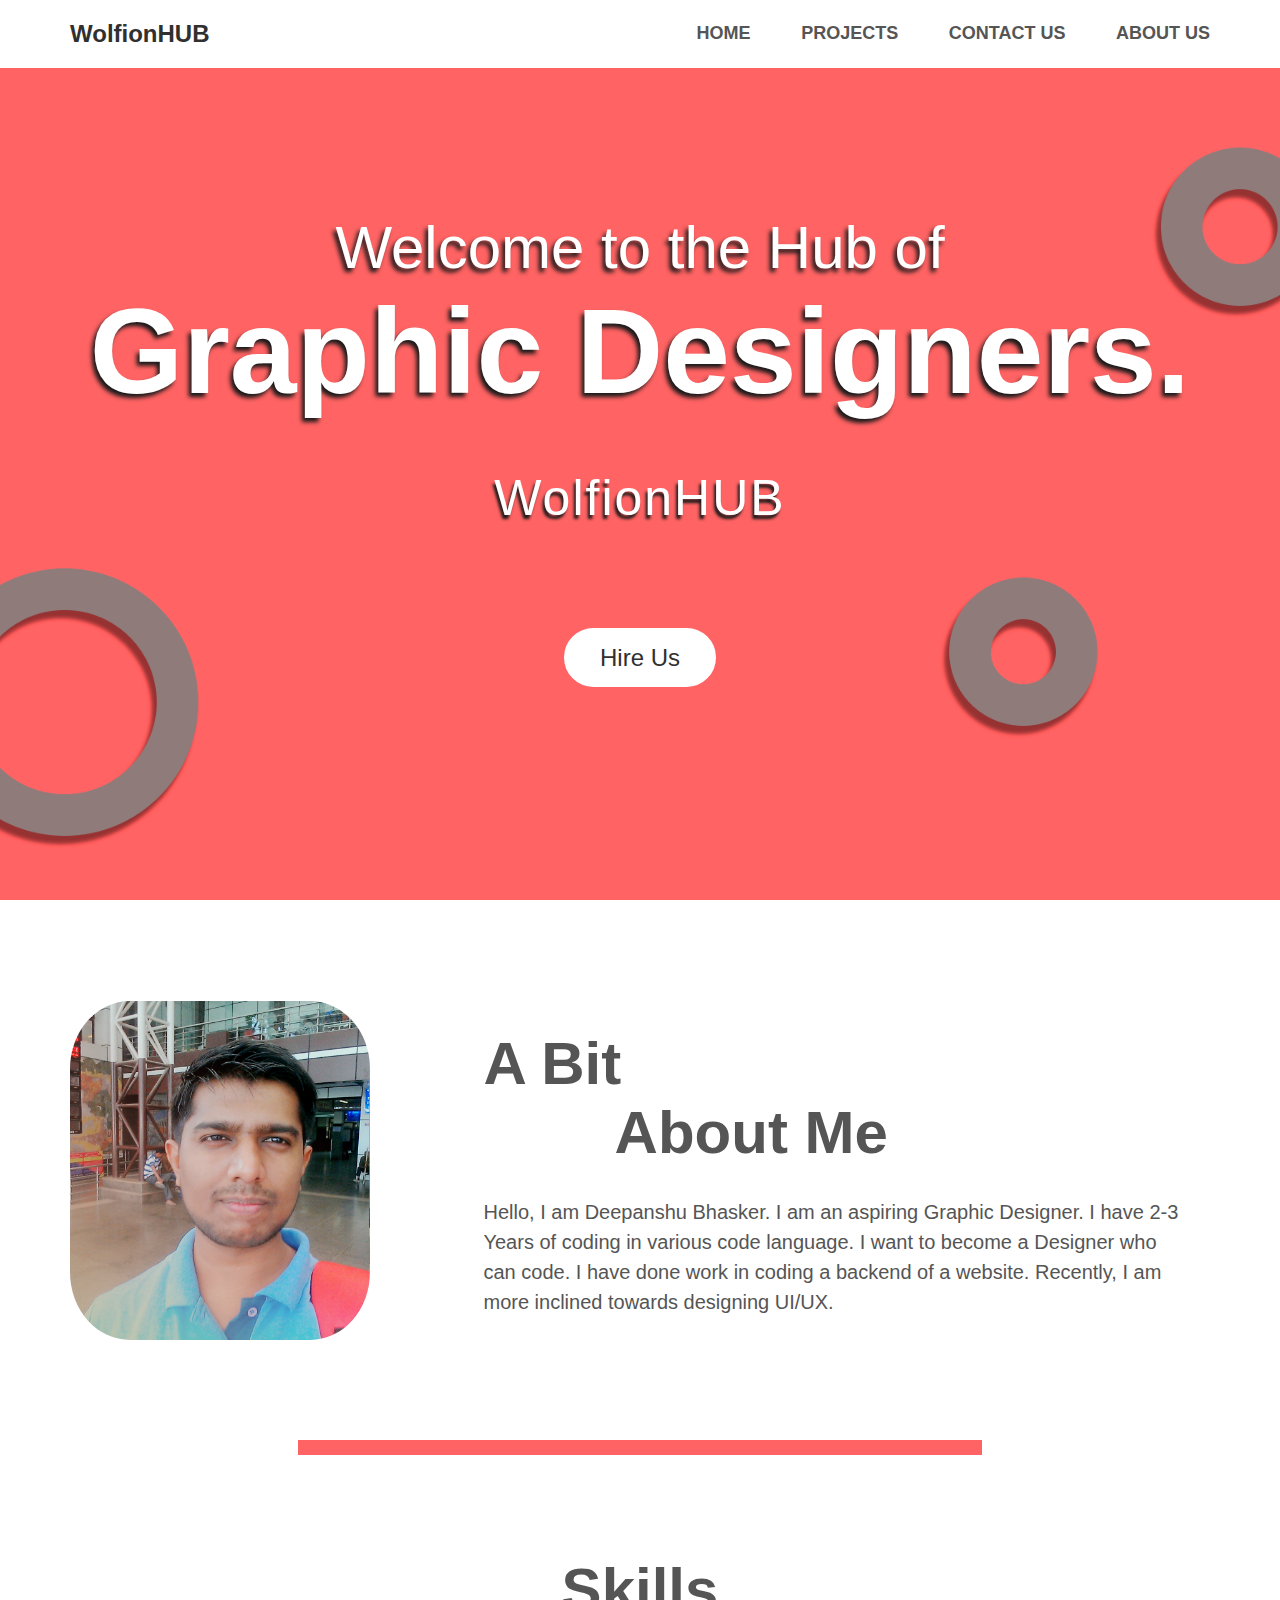
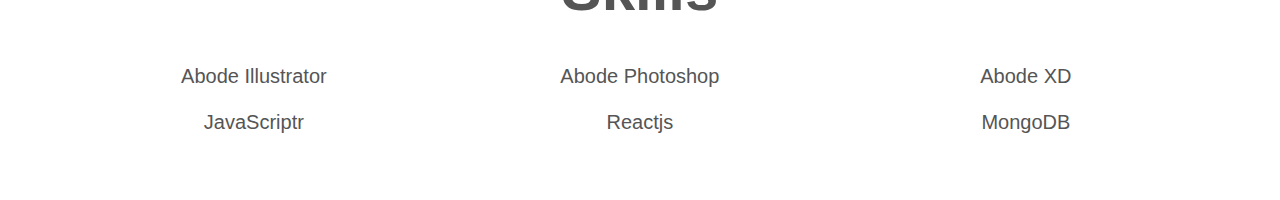
<file: index.html>
<!DOCTYPE html>
<html lang="en">

<head>
    <meta charset="UTF-8">
    <meta name="viewport" content="width=device-width, initial-scale=1.0">
    <meta http-equiv="X-UA-Compatible" content="ie=edge">
    <link rel="stylesheet" href="Vendor/css/normalize.css">
    <link rel="stylesheet" href="Resources/css/style.css">
    <link rel="stylesheet" href="Vendor/css/Grid.css">
    <link href="https://fonts.googleapis.com/css?family=Roboto:100,300,400,500,700,900&display=swap" rel="stylesheet">
    <title>WolfionHUB</title>
</head>

<body>
    <header>
        <nav>
            <div class="navbar row">
                <!-- <img src="img/wolfionHUb logo.png" alt="logo"> -->
                <p>WolfionHUB</p>

                <ul class="nav-items">
                    <li><a href="#">Home</a></li>
                    <li><a href="#">projects</a></li>
                    <li><a href="#">contact US</a></li>
                    <li><a href="#">about US</a></li>
                </ul>
            </div>
        </nav>
        <div>
            <div class="hero-text">
                <div class="hero-heading">
                    <p class="heading-1">Welcome to the Hub of</p>
                    <p class="heading-2">Graphic Designers.</p>
                    <p class="heading-3">WolfionHUB</p>
                    <a href="#" class="btn btn-full">Hire Us</a>
                </div>
                
            </div>
        </div>
    </header>

    <section class="About-me">
        <div class="about-me-container row">
            <div class="col span-1-of-3">
                <img src="Resources/css/img/REtouch_wolf.jpg" alt="">
            </div>
            <div class="col span-2-of-3 about-me-desc">
                <h1>A Bit</h1>
                <h1>&nbsp;&nbsp;&nbsp;&nbsp;&nbsp;&nbsp;&nbsp; About Me</h1>
                <p class="desc">Hello, I am Deepanshu Bhasker. I am an aspiring Graphic Designer. I have 2-3 Years of coding in various code language. I want to become a Designer who can code. I have done work in coding a backend of a website. Recently, I am more inclined towards designing UI/UX.</p>
            </div>
        </div>
        <div class="row skills">
           <h1 class="row">Skills</h1>
           <div class="skills-1 row">
                <div class="col span-1-of-3">
                    <p>Abode Illustrator</p>
                </div>
                <div class="col span-1-of-3">
                    <p>Abode Photoshop</p>
                </div>
                <div class="col span-1-of-3">
                    <p>Abode XD</p>
                </div>
            </div>
            <div class="skills-2 row ">
                <div class="col span-1-of-3">
                    <p>JavaScriptr</p>
                </div>
                <div class="col span-1-of-3">
                    <p>Reactjs</p>
                </div>
                <div class="col span-1-of-3">
                    <p>MongoDB</p>
                </div>
            </div>
        </div>
    </section>

</body>

</html>
</file>
<file: Resources/css/style.css>
*{
    padding: 0;
    margin: 0;
    box-sizing: border-box;
}

body{
    font-family: 'Roboto Condensed', Helvetica, Arial, sans-serif;
    font-size: 20px;
    font-weight: 300;
    background: #fff;
    color: #555;
    text-rendering: optimizeLegibility;
}
.row{
    max-width: 1140px;
    margin: 0 auto;
}

nav{
    background: rgb(255, 255, 255);
    /* margin-top: 10px; */
    padding: 20px 0;
}

/* img{
    height: 40px;
    width: auto;
    float: left;
    color: white;
} */

.navbar p {
    display: inline-block;
    margin-top: 8px auto;
    font-size: 120%;
    font-weight: 900;
    color: rgb(48, 48, 48);
}

.nav-items{
    float: right;
    list-style: none;
    margin-top: 8px auto;;
}

.nav-items li{
    display: inline;
    margin-left: 45px;
}

.nav-items li a:link ,
.nav-items li a:visited{
    text-decoration: none;
    color: #555;
    text-transform: uppercase;
    font-size: 90%;
    font-weight: 800;
    padding: 12.5px 0;
    transition: border-bottom 0.2s, color 0.2s ;
}
.nav-items li a:hover ,
.nav-items li a:active{
    color: rgb(223, 223, 223);
    border-bottom: 2px solid rgb(46, 46, 46);
}

header {
    /* background: #ff6363; */
    background-image: url(img/BG.png);
    background-size: cover;
    background-position: center;
    background-repeat: no-repeat;
    height: 100vh;
}

.hero-text{
    color: #fff;
    position: absolute;
    width: 1140px;
    top: 50%;
    left: 50%;
    transform: translate(-50%,-50%);
    text-align: center;
}

.heading-1{
    /* margin-top: 15px; */
    text-align: center;
    font-weight: 500;
    font-size: 300%;
    text-shadow: -3px 4px 4px rgb(26, 26, 26);
}

.heading-2{
    text-align: center;
    font-size: 600%;
    font-weight: 600;
    font-style: black;
    text-shadow: -3px 4px 4px rgb(26, 26, 26);
}
.heading-3{
    text-align: center;
    margin-top: 50px;
    font-size: 250%;
    font-weight: 350;
    letter-spacing: 2px;
    text-shadow: -2px 4px 3px rgb(26, 26, 26);
}

.btn:link,
.btn:visited{
    text-decoration: none;
    display: inline-block;
    padding: 10px 30px;
    border-radius: 200px;
    font-weight: 500;
    font-size: 120%;
}

.btn-full:link,
.btn-full:visited{
    /* position: absolute; */
    margin-top: 100px;
    /* margin-left: 75px; */
    color: rgb(48, 48, 48);
    background-color: #fff;
    border: 6px solid #fff;
    transition: background-color 0.2s, box-shawdow 0.2s;
}

.btn:hover,
.btn:active{
    background-color: #ff6363;
    box-shadow: -1px 5px 8px rgb(26, 26, 26);
}

/* ======================================Section About Me========================================*/

/* .About-me{
    margin: 0 100px;
} */

.About-me{
    height: 100vh;
}

.about-me-container{
    padding-top: 90px;
}

.About-me img{
    width: 300px;
    height: auto;
    border-radius: 20%;
}
.About-me h1{
    font-size: 300%;
    margin: 0 auto;
}

.about-me-desc{
    padding: 27.5px;
}
.about-me-desc p{
    line-height: 1.5;
}

.desc{
    margin-top: 30px;
}

.about-me-container::after{
    display: block;
    height: 15px;
    background-color: #ff6363;
    content: " ";
    width: 60%;
    margin: 450px auto;
    margin-bottom: 100px;
}

.skills{
    text-align: center;
}

.skills h1{
    margin-bottom: 30px;
}
.skills-1{
    text-align: center;
    font-weight: 500;
}
.skills-2{
    text-align: center;
    font-weight: 500;
}
</file>
<file: Vendor/css/Grid.css>
/*  SECTIONS  ============================================================================= */

.section {
	clear: both;
	padding: 0px;
	margin: 0px;
}

/*  GROUPING  ============================================================================= */

.row {
    zoom: 1; /* For IE 6/7 (trigger hasLayout) */
}

.row:before,
.row:after {
    content:"";
    display:table;
}
.row:after {
    clear:both;
}

/*  GRID COLUMN SETUP   ==================================================================== */

.col {
	display: block;
	float:left;
	margin: 1% 0 1% 1.6%;
}

.col:first-child { margin-left: 0; } /* all browsers except IE6 and lower */


/*  REMOVE MARGINS AS ALL GO FULL WIDTH AT 480 PIXELS */

@media only screen and (max-width: 480px) {
	.col { 
		/*margin: 1% 0 1% 0%;*/
        margin: 0;
	}
}


/*  GRID OF TWO   ============================================================================= */


.span-2-of-2 {
	width: 100%;
}

.span-1-of-2 {
	width: 49.2%;
}

/*  GO FULL WIDTH AT LESS THAN 480 PIXELS */

@media only screen and (max-width: 480px) {
	.span-2-of-2 {
		width: 100%; 
	}
	.span-1-of-2 {
		width: 100%; 
	}
}


/*  GRID OF THREE   ============================================================================= */

	
.span-3-of-3 {
	width: 100%; 
}

.span-2-of-3 {
	width: 66.13%; 
}

.span-1-of-3 {
	width: 32.26%; 
}


/*  GO FULL WIDTH AT LESS THAN 480 PIXELS */

@media only screen and (max-width: 480px) {
	.span-3-of-3 {
		width: 100%; 
	}
	.span-2-of-3 {
		width: 100%; 
	}
	.span-1-of-3 {
		width: 100%;
	}
}

/*  GRID OF FOUR   ============================================================================= */

	
.span-4-of-4 {
	width: 100%; 
}

.span-3-of-4 {
	width: 74.6%; 
}

.span-2-of-4 {
	width: 49.2%; 
}

.span-1-of-4 {
	width: 23.8%; 
}


/*  GO FULL WIDTH AT LESS THAN 480 PIXELS */

@media only screen and (max-width: 480px) {
	.span-4-of-4 {
		width: 100%; 
	}
	.span-3-of-4 {
		width: 100%; 
	}
	.span-2-of-4 {
		width: 100%; 
	}
	.span-1-of-4 {
		width: 100%; 
	}
}


/*  GRID OF FIVE   ============================================================================= */

	
.span-5-of-5 {
	width: 100%;
}

.span-4-of-5 {
  	width: 79.68%; 
}

.span-3-of-5 {
  	width: 59.36%; 
}

.span-2-of-5 {
  	width: 39.04%;
}

.span-1-of-5 {
  	width: 18.72%;
}


/*  GO FULL WIDTH AT LESS THAN 480 PIXELS */

@media only screen and (max-width: 480px) {
	.span-5-of-5 {
		width: 100%; 
	}
	.span-4-of-5 {
		width: 100%; 
	}
	.span-3-of-5 {
		width: 100%; 
	}
	.span-2-of-5 {
		width: 100%; 
	}
	.span-1-of-5 {
		width: 100%; 
	}
}


/*  GRID OF SIX   ============================================================================= */


.span-6-of-6 {
	width: 100%;
}

.span-5-of-6 {
  	width: 83.06%;
}

.span-4-of-6 {
  	width: 66.13%;
}

.span-3-of-6 {
  	width: 49.2%;
}

.span-2-of-6 {
  	width: 32.26%;
}

.span-1-of-6 {
  	width: 15.33%;
}


/*  GO FULL WIDTH AT LESS THAN 480 PIXELS */

@media only screen and (max-width: 480px) {
	.span-6-of-6 {
		width: 100%; 
	}
	.span-5-of-6 {
		width: 100%; 
	}
	.span-4-of-6 {
		width: 100%; 
	}
	.span-3-of-6 {
		width: 100%; 
	}
	.span-2-of-6 {
		width: 100%; 
	}
	.span-1-of-6 {
		width: 100%; 
	}
}



/*  GRID OF SEVEN   ============================================================================= */


.span-7-of-7 {
	width: 100%;
}

.span-6-of-7 {
	width: 85.48%;
}

.span-5-of-7 {
  	width: 70.97%;
}

.span-4-of-7 {
  	width: 56.45%;
}

.span-3-of-7 {
  	width: 41.94%;
}

.span-2-of-7 {
  	width: 27.42%;
}

.span-1-of-7 {
  	width: 12.91%;
}


/*  GO FULL WIDTH AT LESS THAN 480 PIXELS */

@media only screen and (max-width: 480px) {
	.span-7-of-7 {
		width: 100%; 
	}
	.span-6-of-7 {
		width: 100%; 
	}
	.span-5-of-7 {
		width: 100%; 
	}
	.span-4-of-7 {
		width: 100%; 
	}
	.span-3-of-7 {
		width: 100%; 
	}
	.span-2-of-7 {
		width: 100%; 
	}
	.span-1-of-7 {
		width: 100%; 
	}
}


/*  GRID OF EIGHT   ============================================================================= */

	
.span-8-of-8 {
	width: 100%;
}

.span-7-of-8 {
	width: 87.3%; 
}

.span-6-of-8 {
	width: 74.6%; 
}

.span-5-of-8 {
	width: 61.9%; 
}

.span-4-of-8 {
	width: 49.2%; 
}

.span-3-of-8 {
	width: 36.5%;
}

.span-2-of-8 {
	width: 23.8%; 
}

.span-1-of-8 {
	width: 11.1%; 
}


/*  GO FULL WIDTH AT LESS THAN 480 PIXELS */

@media only screen and (max-width: 480px) {
	.span-8-of-8 {
		width: 100%; 
	}
	.span-7-of-8 {
		width: 100%; 
	}
	.span-6-of-8 {
		width: 100%; 
	}
	.span-5-of-8 {
		width: 100%; 
	}
	.span-4-of-8 {
		width: 100%; 
	}
	.span-3-of-8 {
		width: 100%; 
	}
	.span-2-of-8 {
		width: 100%; 
	}
	.span-1-of-8 {
		width: 100%; 
	}
}


/*  GRID OF NINE   ============================================================================= */


.span-9-of-9 {
	width: 100%;
}

.span-8-of-9 {
	width: 88.71%;
}

.span-7-of-9 {
	width: 77.42%; 
}

.span-6-of-9 {
	width: 66.13%; 
}

.span-5-of-9 {
	width: 54.84%; 
}

.span-4-of-9 {
	width: 43.55%; 
}

.span-3-of-9 {
	width: 32.26%;
}

.span-2-of-9 {
	width: 20.97%; 
}

.span-1-of-9 {
	width: 9.68%; 
}


/*  GO FULL WIDTH AT LESS THAN 480 PIXELS */

@media only screen and (max-width: 480px) {
	.span-9-of-9 {
		width: 100%; 
	}
	.span-8-of-9 {
		width: 100%; 
	}
	.span-7-of-9 {
		width: 100%; 
	}
	.span-6-of-9 {
		width: 100%; 
	}
	.span-5-of-9 {
		width: 100%; 
	}
	.span-4-of-9 {
		width: 100%; 
	}
	.span-3-of-9 {
		width: 100%; 
	}
	.span-2-of-9 {
		width: 100%; 
	}
	.span-1-of-9 {
		width: 100%; 
	}
}


/*  GRID OF TEN   ============================================================================= */


.span-10-of-10 {
	width: 100%;
}

.span-9-of-10 {
	width: 89.84%;
}

.span-8-of-10 {
	width: 79.68%;
}

.span-7-of-10 {
	width: 69.52%; 
}

.span-6-of-10 {
	width: 59.36%; 
}

.span-5-of-10 {
	width: 49.2%; 
}

.span-4-of-10 {
	width: 39.04%; 
}

.span-3-of-10 {
	width: 28.88%;
}

.span-2-of-10 {
	width: 18.72%; 
}

.span-1-of-10 {
	width: 8.56%; 
}


/*  GO FULL WIDTH AT LESS THAN 480 PIXELS */

@media only screen and (max-width: 480px) {
	.span-10-of-10 {
		width: 100%; 
	}
	.span-9-of-10 {
		width: 100%; 
	}
	.span-8-of-10 {
		width: 100%; 
	}
	.span-7-of-10 {
		width: 100%; 
	}
	.span-6-of-10 {
		width: 100%; 
	}
	.span-5-of-10 {
		width: 100%; 
	}
	.span-4-of-10 {
		width: 100%; 
	}
	.span-3-of-10 {
		width: 100%; 
	}
	.span-2-of-10 {
		width: 100%; 
	}
	.span-1-of-10 {
		width: 100%; 
	}
}


/*  GRID OF ELEVEN   ============================================================================= */

.span-11-of-11 {
	width: 100%;
}

.span-10-of-11 {
	width: 90.76%;
}

.span-9-of-11 {
	width: 81.52%;
}

.span-8-of-11 {
	width: 72.29%;
}

.span-7-of-11 {
	width: 63.05%; 
}

.span-6-of-11 {
	width: 53.81%; 
}

.span-5-of-11 {
	width: 44.58%; 
}

.span-4-of-11 {
	width: 35.34%; 
}

.span-3-of-11 {
	width: 26.1%;
}

.span-2-of-11 {
	width: 16.87%; 
}

.span-1-of-11 {
	width: 7.63%; 
}


/*  GO FULL WIDTH AT LESS THAN 480 PIXELS */

@media only screen and (max-width: 480px) {
	.span-11-of-11 {
		width: 100%; 
	}
	.span-10-of-11 {
		width: 100%; 
	}
	.span-9-of-11 {
		width: 100%; 
	}
	.span-8-of-11 {
		width: 100%; 
	}
	.span-7-of-11 {
		width: 100%; 
	}
	.span-6-of-11 {
		width: 100%; 
	}
	.span-5-of-11 {
		width: 100%; 
	}
	.span-4-of-11 {
		width: 100%; 
	}
	.span-3-of-11 {
		width: 100%; 
	}
	.span-2-of-11 {
		width: 100%; 
	}
	.span-1-of-11 {
		width: 100%; 
	}
}


/*  GRID OF TWELVE   ============================================================================= */

.span-12-of-12 {
	width: 100%;
}

.span-11-of-12 {
	width: 91.53%;
}

.span-10-of-12 {
	width: 83.06%;
}

.span-9-of-12 {
	width: 74.6%;
}

.span-8-of-12 {
	width: 66.13%;
}

.span-7-of-12 {
	width: 57.66%; 
}

.span-6-of-12 {
	width: 49.2%; 
}

.span-5-of-12 {
	width: 40.73%; 
}

.span-4-of-12 {
	width: 32.26%; 
}

.span-3-of-12 {
	width: 23.8%;
}

.span-2-of-12 {
	width: 15.33%; 
}

.span-1-of-12 {
	width: 6.86%; 
}


/*  GO FULL WIDTH AT LESS THAN 480 PIXELS */

@media only screen and (max-width: 480px) {
	.span-12-of-12 {
		width: 100%; 
	}
	.span-11-of-12 {
		width: 100%; 
	}
	.span-10-of-12 {
		width: 100%; 
	}
	.span-9-of-12 {
		width: 100%; 
	}
	.span-8-of-12 {
		width: 100%; 
	}
	.span-7-of-12 {
		width: 100%; 
	}
	.span-6-of-12 {
		width: 100%; 
	}
	.span-5-of-12 {
		width: 100%; 
	}
	.span-4-of-12 {
		width: 100%; 
	}
	.span-3-of-12 {
		width: 100%; 
	}
	.span-2-of-12 {
		width: 100%; 
	}
	.span-1-of-12 {
		width: 100%; 
	}
}
</file>
